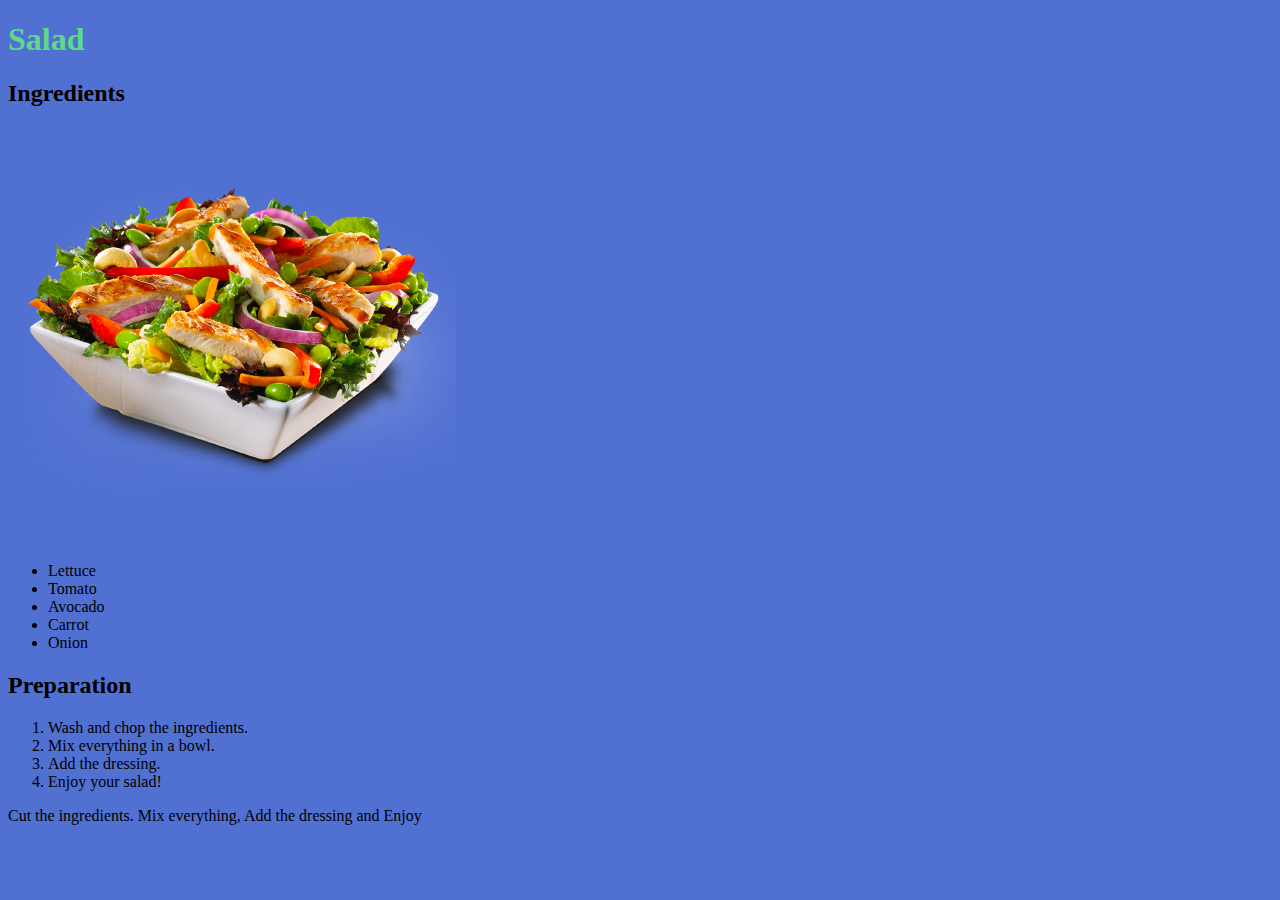
<file: ejercicio1-html-y-css/index.html>
<!DOCTYPE html>
<html lang="es">
<head>
    <link rel="stylesheet" href="estilos.css">
    <meta charset="UTF-8">
    <meta http-equiv="X-UA-Compatible" content="IE=edge">
    <meta name="viewport" content="width=device-width, initial-scale=1.0">
    <title>Mi Receta</title>
</head>
<body>
    <h1>Salad</h1>
    <h2>Ingredients</h2>
    <img src="salad.png" alt="Salad">
    <ul>
        <li>Lettuce</li>
        <li>Tomato</li>
        <li>Avocado</li>
        <li>Carrot</li>
        <li>Onion</li>
    </ul>
    <h2>Preparation</h2>
    <ol>
        <li>Wash and chop the ingredients.</li>
        <li>Mix everything in a bowl.</li>
        <li>Add the dressing.</li>
        <li>Enjoy your salad!</li>
    </ol>
    <p>Cut the ingredients. Mix everything, Add the dressing and Enjoy</p>
</body>
</html>
</file>
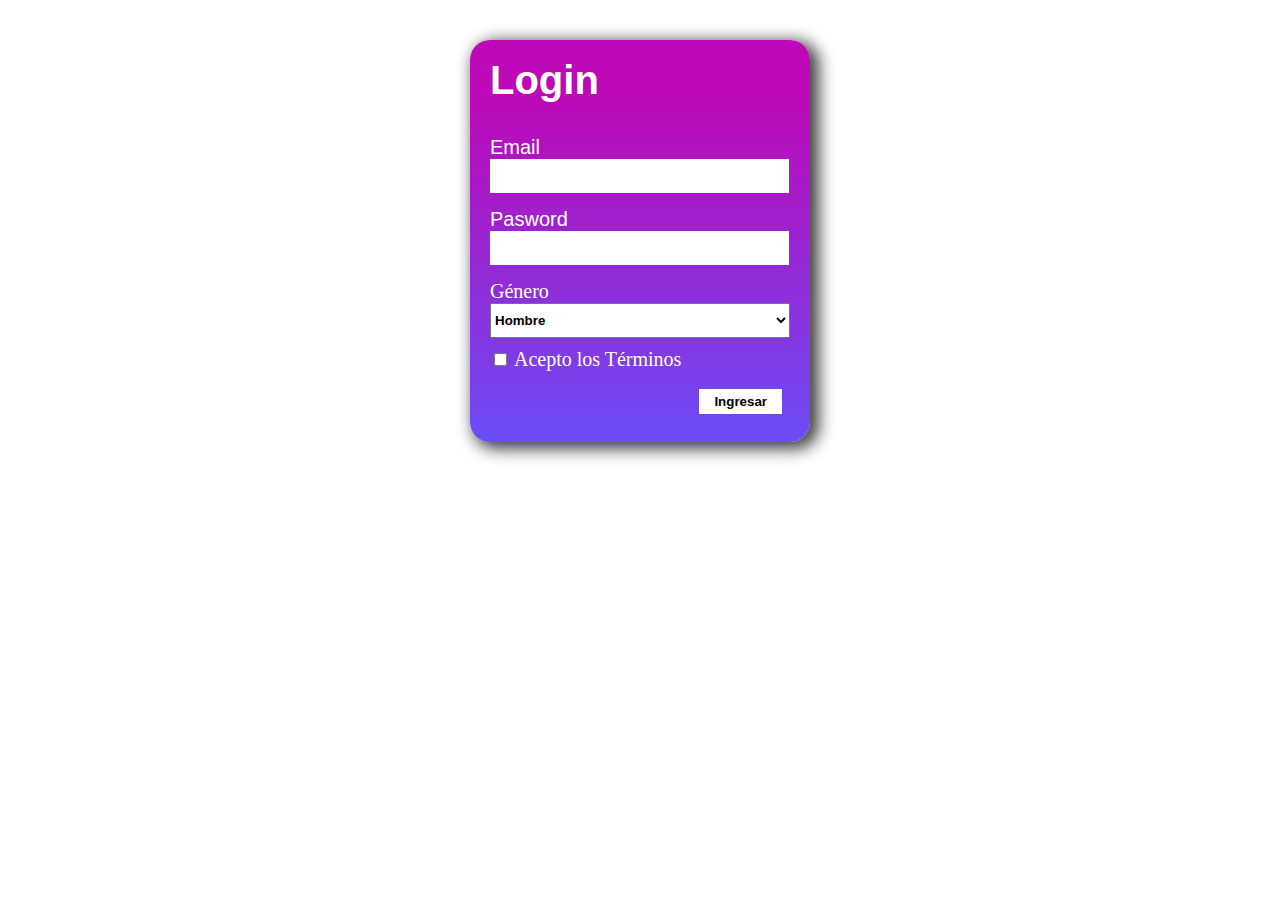
<file: ejercicio2-html-y-css/index.html>
<!DOCTYPE html>
<html lang="en">

<head>
  <meta charset="UTF-8">
  <meta name="viewport" content="width=device-width, initial-scale=1.0">
  <title>Login</title>
  <link rel="stylesheet" href="styles.css">
</head>

<body>
  <div class="container">
    <h2>Login</h2>
    <form>
      <div class="input-group">
        <label for="email">Email</label>
        <input type="email" id="email" class="input-field">
      </div>
      <div class="input-group">
        <label for="password">Pasword</label>
        <input type="password" id="password" class="input-field">
      </div>
      <div class="input-group2">
        <label for="gender">Género</label>
        <select id="gender" class="input-field">
          <option value="Hombre">Hombre</option>
          <option value="Mujer">Mujer</option>
          <option value="Otro">Otro</option>
        </select>
      </div>
      <div class="checkbox-container">
        <input type="checkbox" id="terminos">
        <label for="terminos">Acepto los Términos</label>
      </div>      
      <div class="button-group">
        <button type="submit">Ingresar</button>
      </div>
    </form>
  </div>
</body>

</html>
</file>
<file: ejercicio1-html-y-css/estilos.css>
h1 {
    color: #5ed987;
}

body{
    background-color: #5171d2;
}
</file>
<file: ejercicio2-html-y-css/styles.css>
.container {
    width: 300px;
    margin: auto auto;
    padding: 20px;
    border-radius: 20px;
    box-shadow: 6px 4px 16px 3px rgba(0,0,0,0.75);
    background: linear-gradient(0deg, rgba(107,76,245,1) 0%, rgba(189,9,183,1) 85%);
    margin-top: 40px;
  }
  
  form {
    color: white;
  }  
  
  h2 {
    text-align: left;
    font-family: Arial, Helvetica, sans-serif;
    font-size: 40px;
    color: white;
    margin-top: -2px;
  }
  
  .input-group {
    margin-bottom: 15px;
    margin-right: 15px;
  }
  
  .input-group label {
    display: block;
    font-family: Arial, Helvetica, sans-serif;
    font-size: 20px;
  }
  
  .input-group input[type="email"],
  .input-group input[type="password"] {
    width: 100%;
    padding: 7px;
    border: none;
    height: 20px;
  }  
  
  .input-group select {
    width: 100%;
    padding: 7px;
    color: black;
    background-color: white;
  }
  
  .input-group input[type="checkbox"] {
    vertical-align: middle;
    margin-right: 5px;
  }
  
  .button-group {
    text-align: right;
    font-size: 30px;
    padding: 8px;
  }
  
  button {
    padding: 5px 15px;
    background-color: #ffffff;
    border: none;
    color: #000000;
    font-weight: bold;
    cursor: pointer;
  }

  .checkbox-container label {
    font-size: 20px;
    margin: 10px 0px 0px;
  }

  .checkbox-container {
    margin-top: 10px;
  }

  .input-group2 {
    font-size: 20px;
  }   
  
  #gender {
    width: 100%;
    height: 35px;
    font-weight:bold;
  }

  /* Estilos para el elemento <td> que contiene el texto en la tabla */
td {
    text-align: right;
  }
  
  
  @media screen and (max-width: 500px) {
    .container {
      width: 100%;
      margin-right: -20px;
    }
  }
</file>
